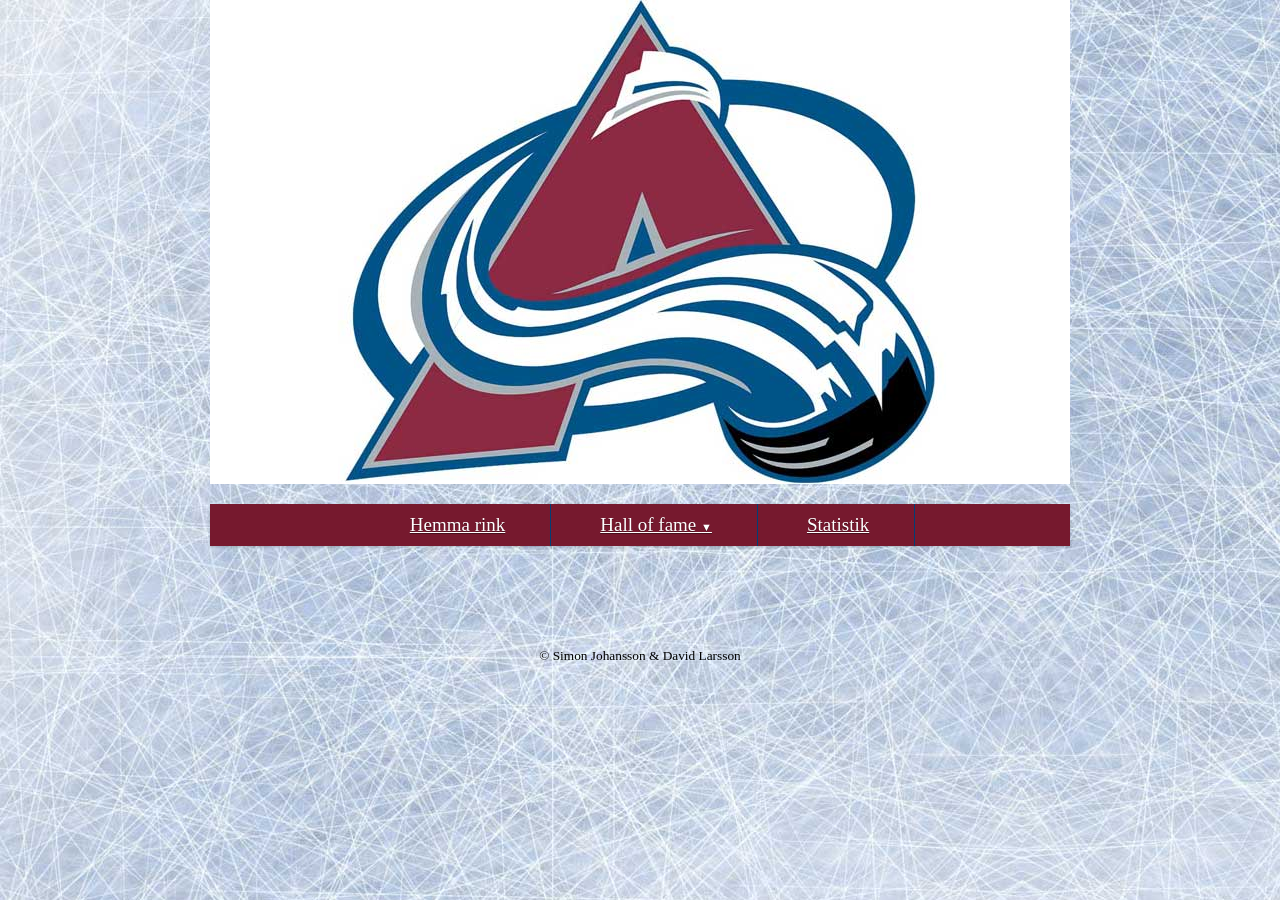
<file: index.html>
<!DOCTYPE html>
<html lang="sv">
	<head>
		<meta charset="utf-8">
		<title>Colorado Startsida</title>
		<link href="stylesheet.css" title="Finished" rel="stylesheet" />
		<link rel="stylesheet" href="nivo-slider.css" media="screen" />
			<script src="http://ajax.googleapis.com/ajax/libs/jquery/1.10.1/jquery.min.js" type="text/javascript"></script>
		<script src="jquery.nivo.slider.pack.js" type="text/javascript"></script>
	</head>
	<body class="design1">
		<header>
			<div class="sphwrap">
			<div class="blockslider theme-default">
			<div id="slider" class="nivoSlider">
			<a href="index.html"><img class="spimg" alt="Startsidan" src="img/colorado_logo.jpg"/></a>
			<a href="index.html"><img class="spimg" alt="Startsidan" src="img/yeti.jpg"/></a>
			<a href="index.html"><img class="spimg" alt="Startsidan" src="img/Coloradobild2.jpg"/></a>
			</div>
			</div>
			</div>
		</header>
		
		<div class="menu-wrap">	
		<nav class="menu">
			<ul class="clearfix">
				<li><a href="H-rink.html">Hemma rink</a></li>
				<li>
					<a href="HOF.html">Hall of fame <span class="arrow">&#9660;</span></a>
					<ul class="sub-menu">
						<li><a href="spelare1.html">Jari Kurri</a></li>
						<li><a href="spelare2.html">Ray Bourque</a></li>
						<li><a href="spelare3.html">Joe Sakic</a></li>
						<li><a href="spelare4.html">Patrick Roy</a></li>
						<li><a href="spelare5.html">Peter Forsberg</a></li>
					</ul>
				</li>
				<li><a href="Stat.html">Statistik</a></li>
			</ul>
		</nav>
		</div>	
	
		<div role="main">
	
		</div>
		<footer>
			<small>&copy; Simon Johansson & David Larsson</small>
		</footer>
		
		  <script type="text/javascript">
$(window).load(function() {
$('#slider').nivoSlider({
    effect: 'random',                 // Specify sets like: 'fold,fade,sliceDown'
    slices: 15,                     // For slice animations
    boxCols: 8,                     // For box animations
    boxRows: 4,                     // For box animations
    animSpeed: 500,                 // Slide transition speed
    pauseTime: 3000,                 // How long each slide will show
    startSlide: 0,                     // Set starting Slide (0 index)
    directionNav: false,             // Next & Prev navigation
    controlNav: false,                 // 1,2,3... navigation
    controlNavThumbs: false,         // Use thumbnails for Control Nav
    pauseOnHover: false,             // Stop animation while hovering
    manualAdvance: false,             // Force manual transitions
    prevText: 'Föregående',                 // Prev directionNav text
    nextText: 'Nästa',                 // Next directionNav text
    randomStart: false,             // Start on a random slide
    beforeChange: function(){},     // Triggers before a slide transition
    afterChange: function(){},         // Triggers after a slide transition
    slideshowEnd: function(){},     // Triggers after all slides have been shown
    lastSlide: function(){},         // Triggers when last slide is shown
    afterLoad: function(){}         // Triggers when slider has loaded
});
});

</script>
	</body>
</html>
</file>
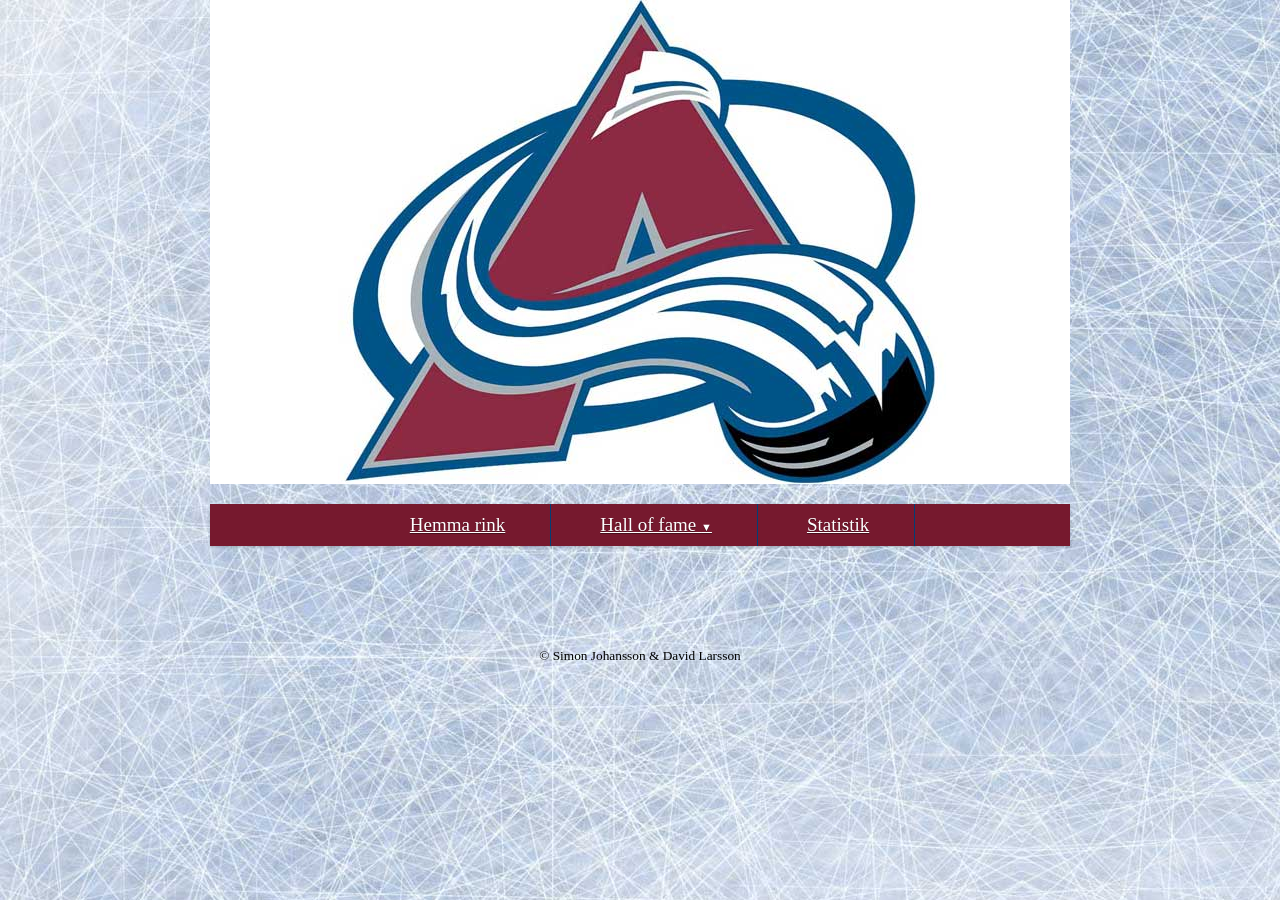
<file: uppgift-15/index.html>
<!DOCTYPE html>
<html lang="sv">
	<head>
		<meta charset="utf-8">
		<title>Colorado Startsida</title>
		<link href="stylesheet.css" title="Finished" rel="stylesheet" />
		<link rel="stylesheet" href="nivo-slider.css" media="screen" />
			<script src="http://ajax.googleapis.com/ajax/libs/jquery/1.10.1/jquery.min.js" type="text/javascript"></script>
		<script src="jquery.nivo.slider.pack.js" type="text/javascript"></script>
	</head>
	<body class="design1">
		<header>
			<div class="sphwrap">
			<div class="blockslider theme-default">
			<div id="slider" class="nivoSlider">
			<a href="../index.html"><img class="spimg" alt="Startsidan" src="img/colorado_logo.jpg"/></a>
			<a href="../index.html"><img class="spimg" alt="Startsidan" src="img/yeti.jpg"/></a>
			<a href="../index.html"><img class="spimg" alt="Startsidan" src="img/Coloradobild2.jpg"/></a>
			</div>
			</div>
			</div>
		</header>
		
		<div class="menu-wrap">	
		<nav class="menu">
			<ul class="clearfix">
				<li><a href="H-rink.html">Hemma rink</a></li>
				<li>
					<a href="HOF.html">Hall of fame <span class="arrow">&#9660;</span></a>
					<ul class="sub-menu">
						<li><a href="spelare1.html">Jari Kurri</a></li>
						<li><a href="spelare2.html">Ray Bourque</a></li>
						<li><a href="spelare3.html">Joe Sakic</a></li>
						<li><a href="spelare4.html">Patrick Roy</a></li>
						<li><a href="spelare5.html">Peter Forsberg</a></li>
					</ul>
				</li>
				<li><a href="Stat.html">Statistik</a></li>
			</ul>
		</nav>
		</div>	
	
		<div role="main">
	
		</div>
		<footer>
			<small>&copy; Simon Johansson & David Larsson</small>
		</footer>
		
		  <script type="text/javascript">
$(window).load(function() {
$('#slider').nivoSlider({
    effect: 'random',                 // Specify sets like: 'fold,fade,sliceDown'
    slices: 15,                     // For slice animations
    boxCols: 8,                     // For box animations
    boxRows: 4,                     // For box animations
    animSpeed: 500,                 // Slide transition speed
    pauseTime: 3000,                 // How long each slide will show
    startSlide: 0,                     // Set starting Slide (0 index)
    directionNav: false,             // Next & Prev navigation
    controlNav: false,                 // 1,2,3... navigation
    controlNavThumbs: false,         // Use thumbnails for Control Nav
    pauseOnHover: false,             // Stop animation while hovering
    manualAdvance: false,             // Force manual transitions
    prevText: 'Föregående',                 // Prev directionNav text
    nextText: 'Nästa',                 // Next directionNav text
    randomStart: false,             // Start on a random slide
    beforeChange: function(){},     // Triggers before a slide transition
    afterChange: function(){},         // Triggers after a slide transition
    slideshowEnd: function(){},     // Triggers after all slides have been shown
    lastSlide: function(){},         // Triggers when last slide is shown
    afterLoad: function(){}         // Triggers when slider has loaded
});
});

</script>
	</body>
</html>
</file>
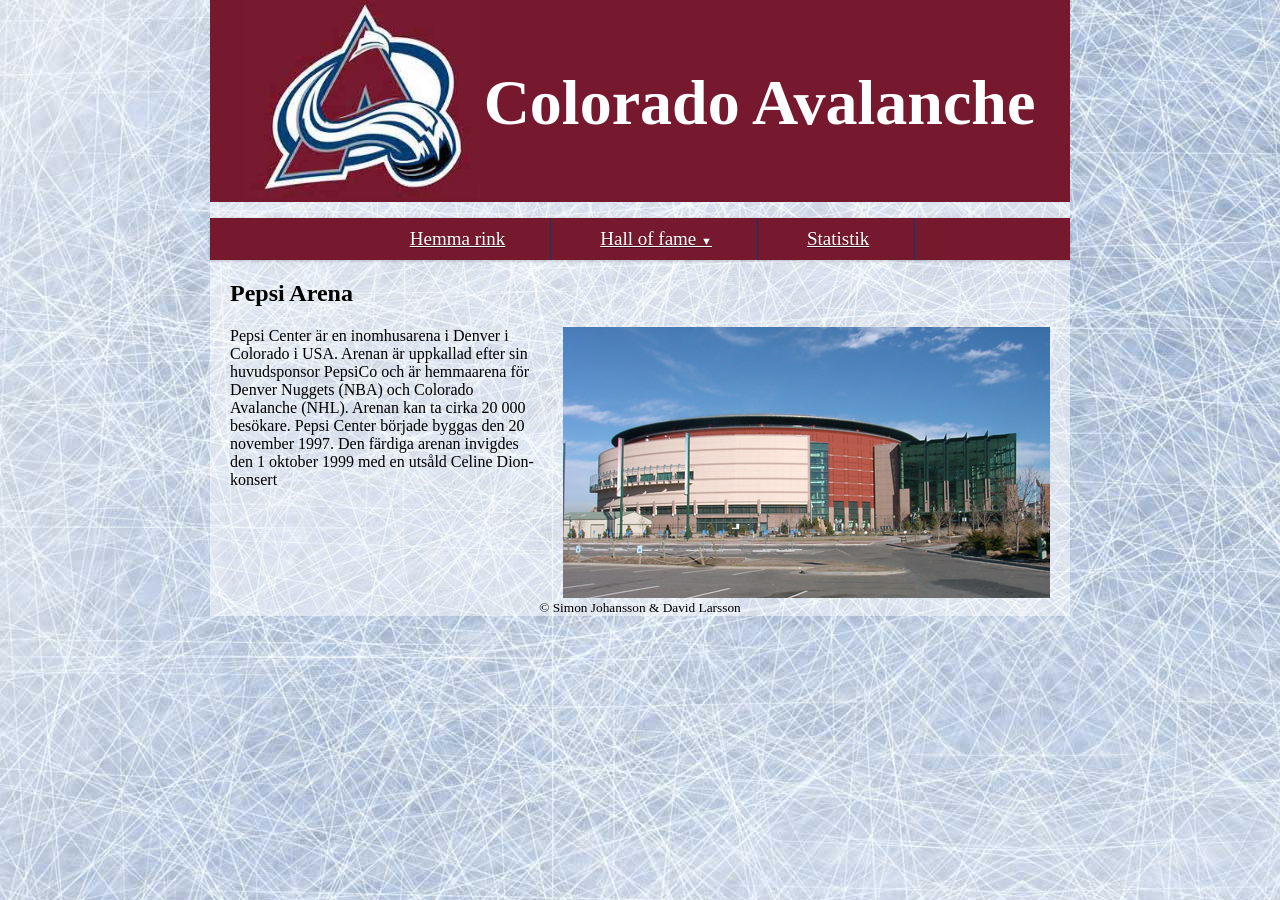
<file: H-rink.html>
<!DOCTYPE html>
<html lang="sv">
	<head>
		<meta charset="utf-8">
		<title>Pepsi Arena</title>
		<link href="stylesheet.css" rel="stylesheet"/>
	</head>
	<body class="design2">
	<div class="brap">
		<header>
			<div class="hwrap">
			<a href="index.html"><img class="logo" alt="Startsidan" src="img/CA-logo.jpg"/></a>
			<h1>Colorado Avalanche</h1>
			</div>
		</header>
		
		<div class="menu-wrap">	
		<nav class="menu">
			<ul class="clearfix">
				<li><a href="H-rink.html">Hemma rink</a></li>
				<li>
					<a href="HOF.html">Hall of fame <span class="arrow">&#9660;</span></a>
					<ul class="sub-menu">
						<li><a href="spelare1.html">Jari Kurri</a></li>
						<li><a href="spelare2.html">Ray Bourque</a></li>
						<li><a href="spelare3.html">Joe Sakic</a></li>
						<li><a href="spelare4.html">Patrick Roy</a></li>
						<li><a href="spelare5.html">Peter Forsberg</a></li>
					</ul>
				</li>
				<li><a href="Stat.html">Statistik</a></li>
			</ul>
		</nav>
		</div>	
	
		<div role="article">
			<h2>Pepsi Arena</h2>
			<p>
			<img class="right" src="img/PC.jpg" alt="Bild på Pepsi Center">
			Pepsi Center är en inomhusarena i Denver i Colorado i USA. Arenan är uppkallad efter sin huvudsponsor PepsiCo och är hemmaarena för Denver Nuggets (NBA) och Colorado Avalanche (NHL). Arenan kan ta cirka 20 000 besökare. Pepsi Center började byggas den 20 november 1997. Den färdiga arenan invigdes den 1 oktober 1999 med en utsåld Celine Dion-konsert
			</p>
		</div>
		<footer>
			<small>&copy; Simon Johansson & David Larsson</small>
		</footer>
		</div>
	</body>
</html>
</file>
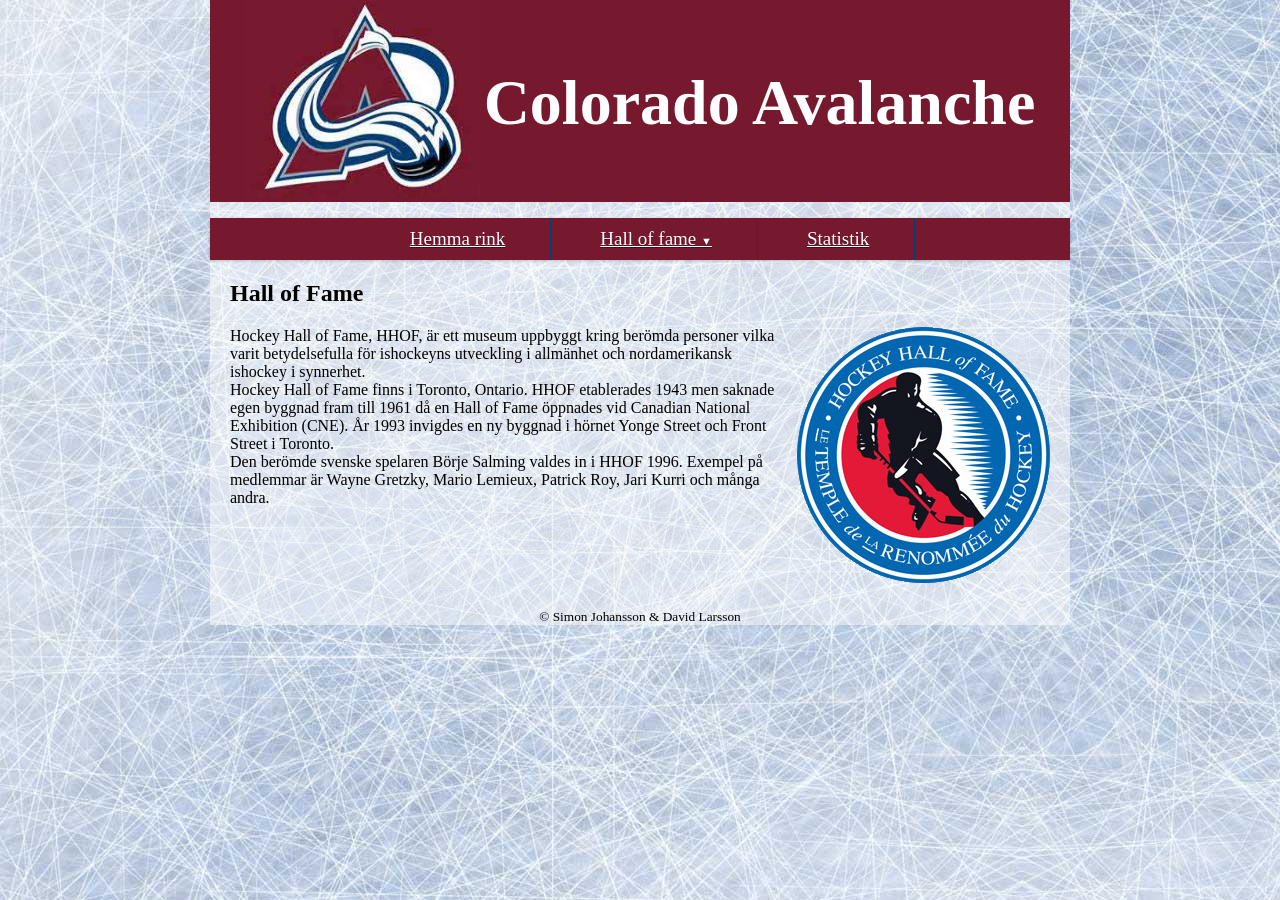
<file: HOF.html>
<!DOCTYPE html>
<html lang="sv">
	<head>
		<meta charset="utf-8">
		<title>Hall of Fame</title>
		<link href="stylesheet.css" rel="stylesheet"/>
	</head>
	<body class="design2">
	<div class="brap">
		<header>
			<div class="hwrap">
				<a href="index.html"><img class="logo" alt="Startsidan" src="img/CA-logo.jpg"/></a>
				<h1>Colorado Avalanche</h1>
			</div>
		</header>
	<div class="menu-wrap">	
		<nav class="menu">
			<ul class="clearfix">
				<li><a href="H-rink.html">Hemma rink</a></li>
				<li>
					<a href="HOF.html">Hall of fame <span class="arrow">&#9660;</span></a>
					<ul class="sub-menu">
						<li><a href="spelare1.html">Jari Kurri</a></li>
						<li><a href="spelare2.html">Ray Bourque</a></li>
						<li><a href="spelare3.html">Joe Sakic</a></li>
						<li><a href="spelare4.html">Patrick Roy</a></li>
						<li><a href="spelare5.html">Peter Forsberg</a></li>
					</ul>
				</li>
				<li><a href="Stat.html">Statistik</a></li>
			</ul>
		</nav>
	</div>	
		<div role="article">
			<h2>Hall of Fame</h2>
			<p>
				<img class="right" src="img/hof.png" alt="Bild på Hall of Fame logo">
				Hockey Hall of Fame, HHOF, är ett museum uppbyggt kring berömda personer vilka varit betydelsefulla för ishockeyns utveckling i allmänhet och nordamerikansk ishockey i synnerhet.<br>
				Hockey Hall of Fame finns i Toronto, Ontario. HHOF etablerades 1943 men saknade egen byggnad fram till 1961 då en Hall of Fame öppnades vid Canadian National Exhibition (CNE). År 1993 invigdes en ny byggnad i hörnet Yonge Street och Front Street i Toronto.<br>
				Den berömde svenske spelaren Börje Salming valdes in i HHOF 1996. Exempel på medlemmar är Wayne Gretzky, Mario Lemieux, Patrick Roy, Jari Kurri och många andra.
			</p>
			
		</div>
		<footer>
			<small>&copy; Simon Johansson & David Larsson</small>
		</footer>
		</div>
	</body>
</html>
</file>
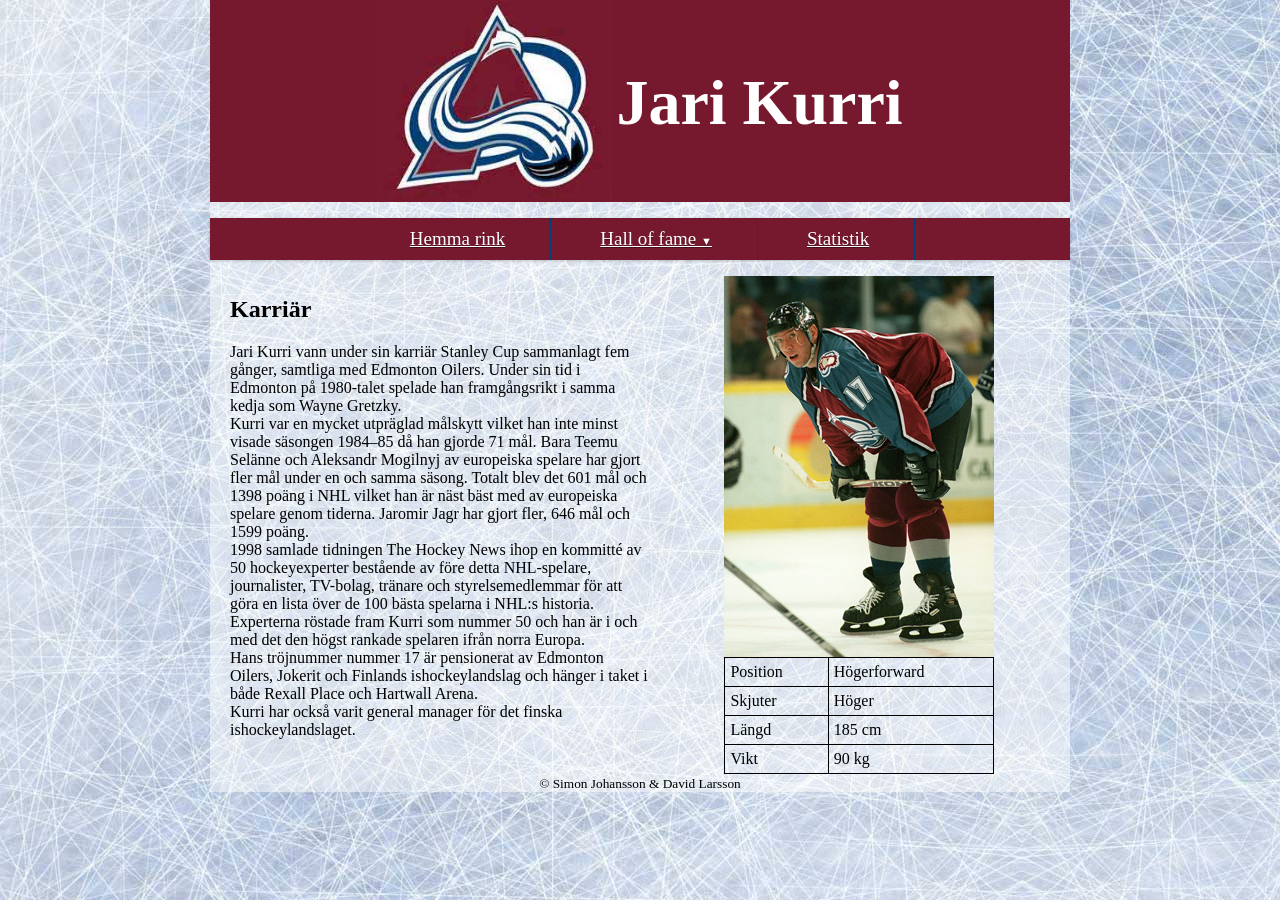
<file: spelare1.html>
<!DOCTYPE html>
<html lang="sv">
	<head>
		<meta charset="utf-8">
		<title>Jari Kurri</title>
		<link href="stylesheet.css" rel="stylesheet" />
	</head>
	<body class="design3">
		<div class="brap">
		<header>
			<div class="hwrap">
			<a href="index.html"><img class="logo" alt="Startsidan" src="img/CA-logo.jpg"/></a>
			<h1>Jari Kurri</h1>
			</div>
		</header>
		
		<div class="menu-wrap">	
		<nav class="menu">
			<ul class="clearfix">
				<li><a href="H-rink.html">Hemma rink</a></li>
				<li>
					<a href="HOF.html">Hall of fame <span class="arrow">&#9660;</span></a>
					<ul class="sub-menu">
						<li><a href="spelare1.html">Jari Kurri</a></li>
						<li><a href="spelare2.html">Ray Bourque</a></li>
						<li><a href="spelare3.html">Joe Sakic</a></li>
						<li><a href="spelare4.html">Patrick Roy</a></li>
						<li><a href="spelare5.html">Peter Forsberg</a></li>
					</ul>
				</li>
				<li><a href="Stat.html">Statistik</a></li>
			</ul>
		</nav>
		</div>	
		
		<div role="article" >
			<div class="col-2-3">
				<h2>Karriär</h2>
				<p>
					Jari Kurri vann under sin karriär Stanley Cup sammanlagt fem gånger, samtliga med Edmonton Oilers. Under sin tid i Edmonton på 1980-talet spelade han framgångsrikt i samma kedja som Wayne Gretzky.
					<br>
					Kurri var en mycket utpräglad målskytt vilket han inte minst visade säsongen 1984–85 då han gjorde 71 mål. Bara Teemu Selänne och Aleksandr Mogilnyj av europeiska spelare har gjort fler mål under en och samma säsong. Totalt blev det 601 mål och 1398 poäng i NHL vilket han är näst bäst med av europeiska spelare genom tiderna. Jaromir Jagr har gjort fler, 646 mål och 1599 poäng.
					<br>
					1998 samlade tidningen The Hockey News ihop en kommitté av 50 hockeyexperter bestående av före detta NHL-spelare, journalister, TV-bolag, tränare och styrelsemedlemmar för att göra en lista över de 100 bästa spelarna i NHL:s historia. Experterna röstade fram Kurri som nummer 50 och han är i och med det den högst rankade spelaren ifrån norra Europa.
					<br>
					Hans tröjnummer nummer 17 är pensionerat av Edmonton Oilers, Jokerit och Finlands ishockeylandslag och hänger i taket i både Rexall Place och Hartwall Arena.
					<br>
					Kurri har också varit general manager för det finska ishockeylandslaget.
				</p>
			</div>
			<div class="col-1-3">
				
					<img class="right" src="img/spelare1.jpg" alt="Jari Kurri">
					<table class="data">
						<tr>
							<td>Position</td>
							<td>Högerforward</td>
						</tr>
						<tr>
							<td>Skjuter</td>
							<td>Höger</td>
						</tr>
						<tr>
							<td>Längd</td>
							<td>185 cm</td>
						</tr>
						<tr>
							<td>Vikt</td>
							<td>90 kg</td>
						</tr>
					</table>
				
			</div>
		</div>
		<footer>
			<small>&copy; Simon Johansson & David Larsson</small>
		</footer>
		</div>
	</body>
</html>
</file>
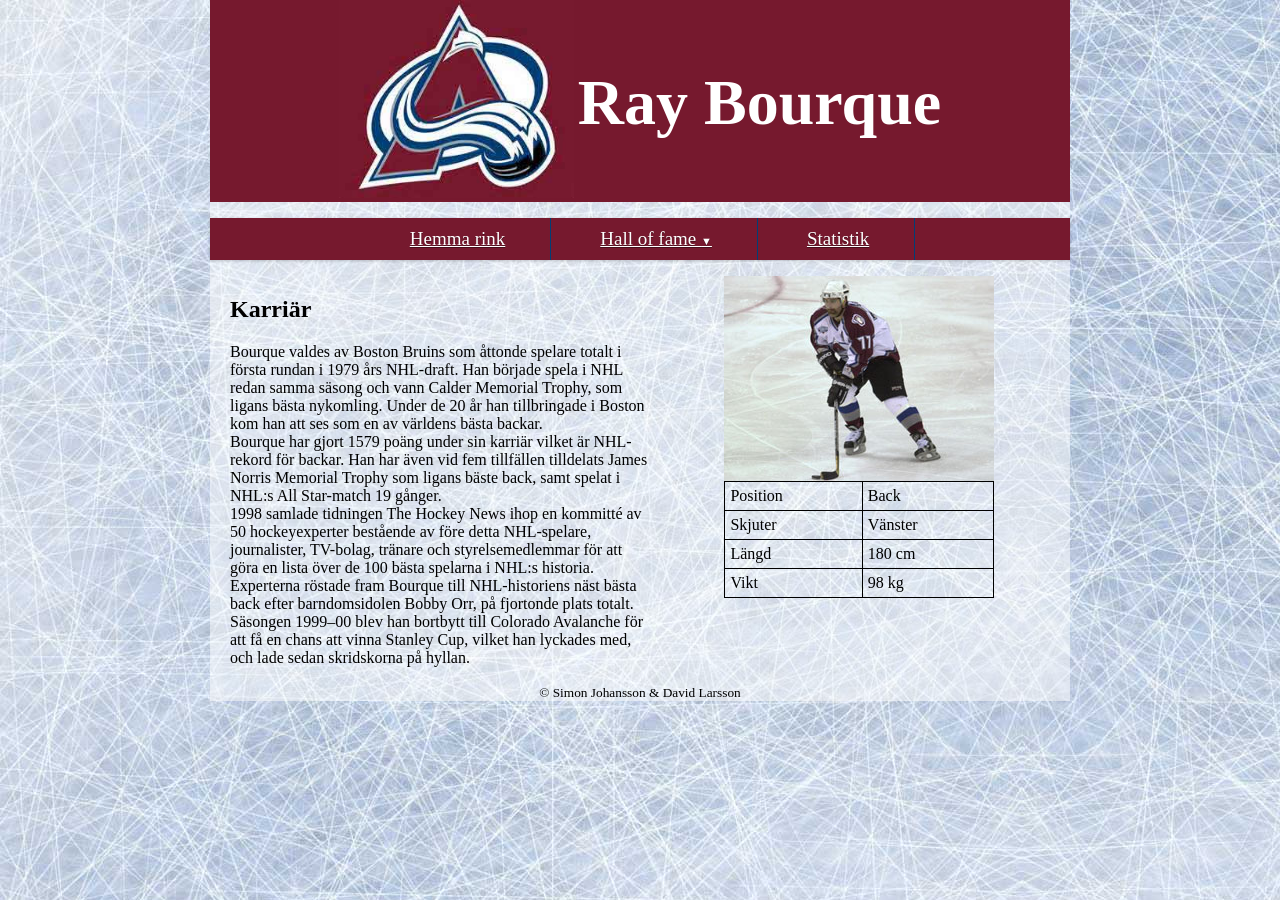
<file: spelare2.html>
<!DOCTYPE html>
<html lang="sv">
	<head>
		<meta charset="utf-8">
		<title>Ray Bourque</title>
		<link href="stylesheet.css" rel="stylesheet" />
	</head>
	<body class="design3">
	<div class="brap">
		<header>
			<div class="hwrap">
			<a href="index.html"><img class="logo" alt="Startsidan" src="img/CA-logo.jpg"/></a>
			<h1>Ray Bourque</h1>
			</div>
		</header>
		
		<div class="menu-wrap">	
		<nav class="menu">
			<ul class="clearfix">
				<li><a href="H-rink.html">Hemma rink</a></li>
				<li>
					<a href="HOF.html">Hall of fame <span class="arrow">&#9660;</span></a>
					<ul class="sub-menu">
						<li><a href="spelare1.html">Jari Kurri</a></li>
						<li><a href="spelare2.html">Ray Bourque</a></li>
						<li><a href="spelare3.html">Joe Sakic</a></li>
						<li><a href="spelare4.html">Patrick Roy</a></li>
						<li><a href="spelare5.html">Peter Forsberg</a></li>
					</ul>
				</li>
				<li><a href="Stat.html">Statistik</a></li>
			</ul>
		</nav>
		</div>	
	
		<div role="article" >
			<div class="col-2-3">
				<h2>Karriär</h2>
				<p>
					Bourque valdes av Boston Bruins som åttonde spelare totalt i första rundan i 1979 års NHL-draft. Han började spela i NHL redan samma säsong och vann Calder Memorial Trophy, som ligans bästa nykomling. Under de 20 år han tillbringade i Boston kom han att ses som en av världens bästa backar.
					<br>
					Bourque har gjort 1579 poäng under sin karriär vilket är NHL-rekord för backar. Han har även vid fem tillfällen tilldelats James Norris Memorial Trophy som ligans bäste back, samt spelat i NHL:s All Star-match 19 gånger.
					<br>
					1998 samlade tidningen The Hockey News ihop en kommitté av 50 hockeyexperter bestående av före detta NHL-spelare, journalister, TV-bolag, tränare och styrelsemedlemmar för att göra en lista över de 100 bästa spelarna i NHL:s historia. Experterna röstade fram Bourque till NHL-historiens näst bästa back efter barndomsidolen Bobby Orr, på fjortonde plats totalt.
					<br>
					Säsongen 1999–00 blev han bortbytt till Colorado Avalanche för att få en chans att vinna Stanley Cup, vilket han lyckades med, och lade sedan skridskorna på hyllan.
				</p>
			</div>
			<div class="col-1-3">
				
					<img class="right" src="img/spelare2.jpg" alt="Ray Bourque">
					<table class="data">
						<tr>
							<td>Position</td>
							<td>Back</td>
						</tr>
						<tr>
							<td>Skjuter</td>
							<td>Vänster</td>
						</tr>
						<tr>
							<td>Längd</td>
							<td>180 cm</td>
						</tr>
						<tr>
							<td>Vikt</td>
							<td>98 kg</td>
						</tr>
					</table>
				
			</div>
		</div>
		<footer>
			<small>&copy; Simon Johansson & David Larsson</small>
		</footer>
		</div>
	</body>
</html>
</file>
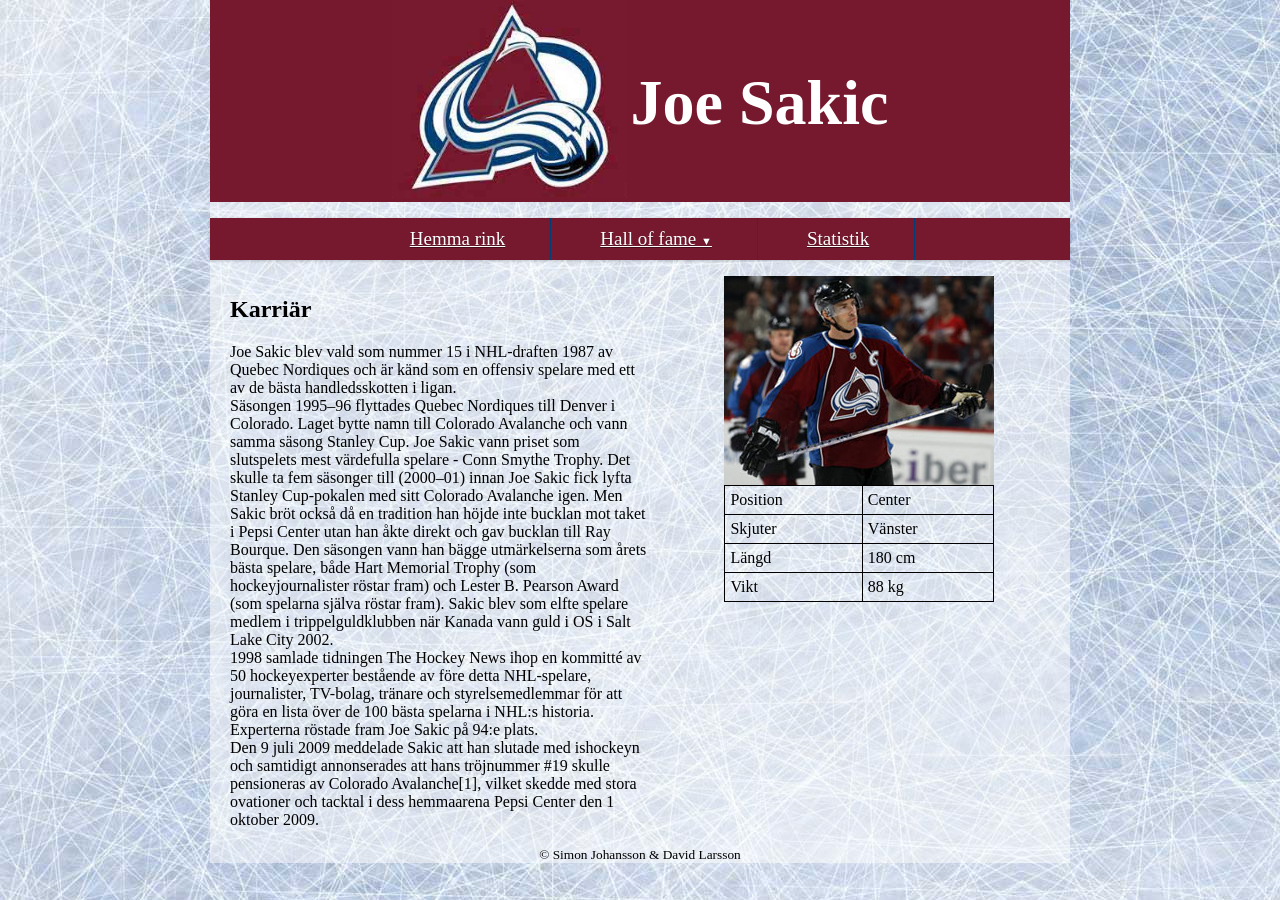
<file: spelare3.html>
<!DOCTYPE html>
<html lang="sv">
	<head>
		<meta charset="utf-8">
		<title>Joe Sakic</title>
		<link href="stylesheet.css" rel="stylesheet" />
	</head>
	<body class="design3">
	<div class="brap">
		<header>
			<div class="hwrap">
			<a href="index.html"><img class="logo" alt="Startsidan" src="img/CA-logo.jpg"/></a>
			<h1>Joe Sakic</h1>
			</div>
		</header>
		
		<div class="menu-wrap">	
		<nav class="menu">
			<ul class="clearfix">
				<li><a href="H-rink.html">Hemma rink</a></li>
				<li>
					<a href="HOF.html">Hall of fame <span class="arrow">&#9660;</span></a>
					<ul class="sub-menu">
						<li><a href="spelare1.html">Jari Kurri</a></li>
						<li><a href="spelare2.html">Ray Bourque</a></li>
						<li><a href="spelare3.html">Joe Sakic</a></li>
						<li><a href="spelare4.html">Patrick Roy</a></li>
						<li><a href="spelare5.html">Peter Forsberg</a></li>
					</ul>
				</li>
				<li><a href="Stat.html">Statistik</a></li>
			</ul>
		</nav>
		</div>	
	
		<div role="article" >
			<div class="col-2-3">
				<h2>Karriär</h2>
				<p>
					Joe Sakic blev vald som nummer 15 i NHL-draften 1987 av Quebec Nordiques och är känd som en offensiv spelare med ett av de bästa handledsskotten i ligan.
					<br>
					Säsongen 1995–96 flyttades Quebec Nordiques till Denver i Colorado. Laget bytte namn till Colorado Avalanche och vann samma säsong Stanley Cup. Joe Sakic vann priset som slutspelets mest värdefulla spelare - Conn Smythe Trophy. Det skulle ta fem säsonger till (2000–01) innan Joe Sakic fick lyfta Stanley Cup-pokalen med sitt Colorado Avalanche igen. Men Sakic bröt också då en tradition han höjde inte bucklan mot taket i Pepsi Center utan han åkte direkt och gav bucklan till Ray Bourque. Den säsongen vann han bägge utmärkelserna som årets bästa spelare, både Hart Memorial Trophy (som hockeyjournalister röstar fram) och Lester B. Pearson Award (som spelarna själva röstar fram). Sakic blev som elfte spelare medlem i trippelguldklubben när Kanada vann guld i OS i Salt Lake City 2002.
					<br>
					1998 samlade tidningen The Hockey News ihop en kommitté av 50 hockeyexperter bestående av före detta NHL-spelare, journalister, TV-bolag, tränare och styrelsemedlemmar för att göra en lista över de 100 bästa spelarna i NHL:s historia. Experterna röstade fram Joe Sakic på 94:e plats.
					<br>
					Den 9 juli 2009 meddelade Sakic att han slutade med ishockeyn och samtidigt annonserades att hans tröjnummer #19 skulle pensioneras av Colorado Avalanche[1], vilket skedde med stora ovationer och tacktal i dess hemmaarena Pepsi Center den 1 oktober 2009.
				</p>
			</div>
			<div class="col-1-3">
				
					<img class="right" src="img/spelare3.jpg" alt="Joe Sakic">
					<table class="data">
						<tr>
							<td>Position</td>
							<td>Center</td>
						</tr>
						<tr>
							<td>Skjuter</td>
							<td>Vänster</td>
						</tr>
						<tr>
							<td>Längd</td>
							<td>180 cm</td>
						</tr>
						<tr>
							<td>Vikt</td>
							<td>88 kg</td>
						</tr>
					</table>
				
			</div>
		</div>
		<footer>
			<small>&copy; Simon Johansson & David Larsson</small>
		</footer>
		</div>
	</body>
</html>
</file>
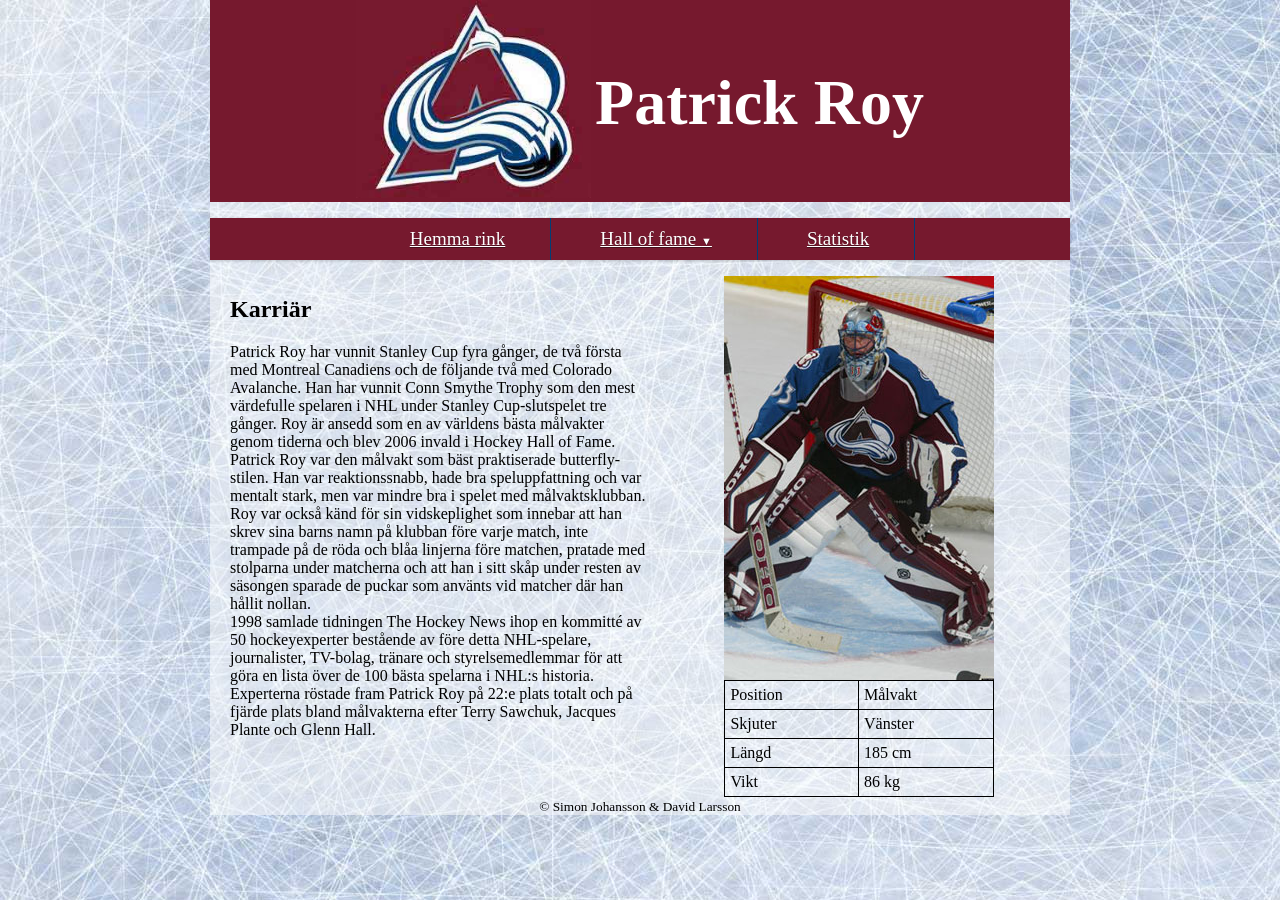
<file: spelare4.html>
<!DOCTYPE html>
<html lang="sv">
	<head>
		<meta charset="utf-8">
		<title>Patrick Roy</title>
		<link href="stylesheet.css" rel="stylesheet" />
	</head>
	<body class="design3">
	<div class="brap">
		<header>
			<div class="hwrap">
			<a href="index.html"><img class="logo" alt="Startsidan" src="img/CA-logo.jpg"/></a>
			<h1>Patrick Roy</h1>
			</div>
		</header>
		
		<div class="menu-wrap">	
		<nav class="menu">
			<ul class="clearfix">
				<li><a href="H-rink.html">Hemma rink</a></li>
				<li>
					<a href="HOF.html">Hall of fame <span class="arrow">&#9660;</span></a>
					<ul class="sub-menu">
						<li><a href="spelare1.html">Jari Kurri</a></li>
						<li><a href="spelare2.html">Ray Bourque</a></li>
						<li><a href="spelare3.html">Joe Sakic</a></li>
						<li><a href="spelare4.html">Patrick Roy</a></li>
						<li><a href="spelare5.html">Peter Forsberg</a></li>
					</ul>
				</li>
				<li><a href="Stat.html">Statistik</a></li>
			</ul>
		</nav>
		</div>	
	
		<div role="article" >
			<div class="col-2-3">
				<h2>Karriär</h2>
				<p>
					Patrick Roy har vunnit Stanley Cup fyra gånger, de två första med Montreal Canadiens och de följande två med Colorado Avalanche. Han har vunnit Conn Smythe Trophy som den mest värdefulle spelaren i NHL under Stanley Cup-slutspelet tre gånger. Roy är ansedd som en av världens bästa målvakter genom tiderna och blev 2006 invald i Hockey Hall of Fame.
					<br>
					Patrick Roy var den målvakt som bäst praktiserade butterfly-stilen. Han var reaktionssnabb, hade bra speluppfattning och var mentalt stark, men var mindre bra i spelet med målvaktsklubban.
					<br>
					Roy var också känd för sin vidskeplighet som innebar att han skrev sina barns namn på klubban före varje match, inte trampade på de röda och blåa linjerna före matchen, pratade med stolparna under matcherna och att han i sitt skåp under resten av säsongen sparade de puckar som använts vid matcher där han hållit nollan.
					<br>
					1998 samlade tidningen The Hockey News ihop en kommitté av 50 hockeyexperter bestående av före detta NHL-spelare, journalister, TV-bolag, tränare och styrelsemedlemmar för att göra en lista över de 100 bästa spelarna i NHL:s historia. Experterna röstade fram Patrick Roy på 22:e plats totalt och på fjärde plats bland målvakterna efter Terry Sawchuk, Jacques Plante och Glenn Hall.
				</p>
			</div>
			<div class="col-1-3">
				
					<img class="right" src="img/spelare4.jpg" alt="Patrick Roy">
					<table class="data">
						<tr>
							<td>Position</td>
							<td>Målvakt</td>
						</tr>
						<tr>
							<td>Skjuter</td>
							<td>Vänster</td>
						</tr>
						<tr>
							<td>Längd</td>
							<td>185 cm</td>
						</tr>
						<tr>
							<td>Vikt</td>
							<td>86 kg</td>
						</tr>
					</table>
				
			</div>
		</div>
		<footer>
			<small>&copy; Simon Johansson & David Larsson</small>
		</footer>
		</div>
	</body>
</html>
</file>
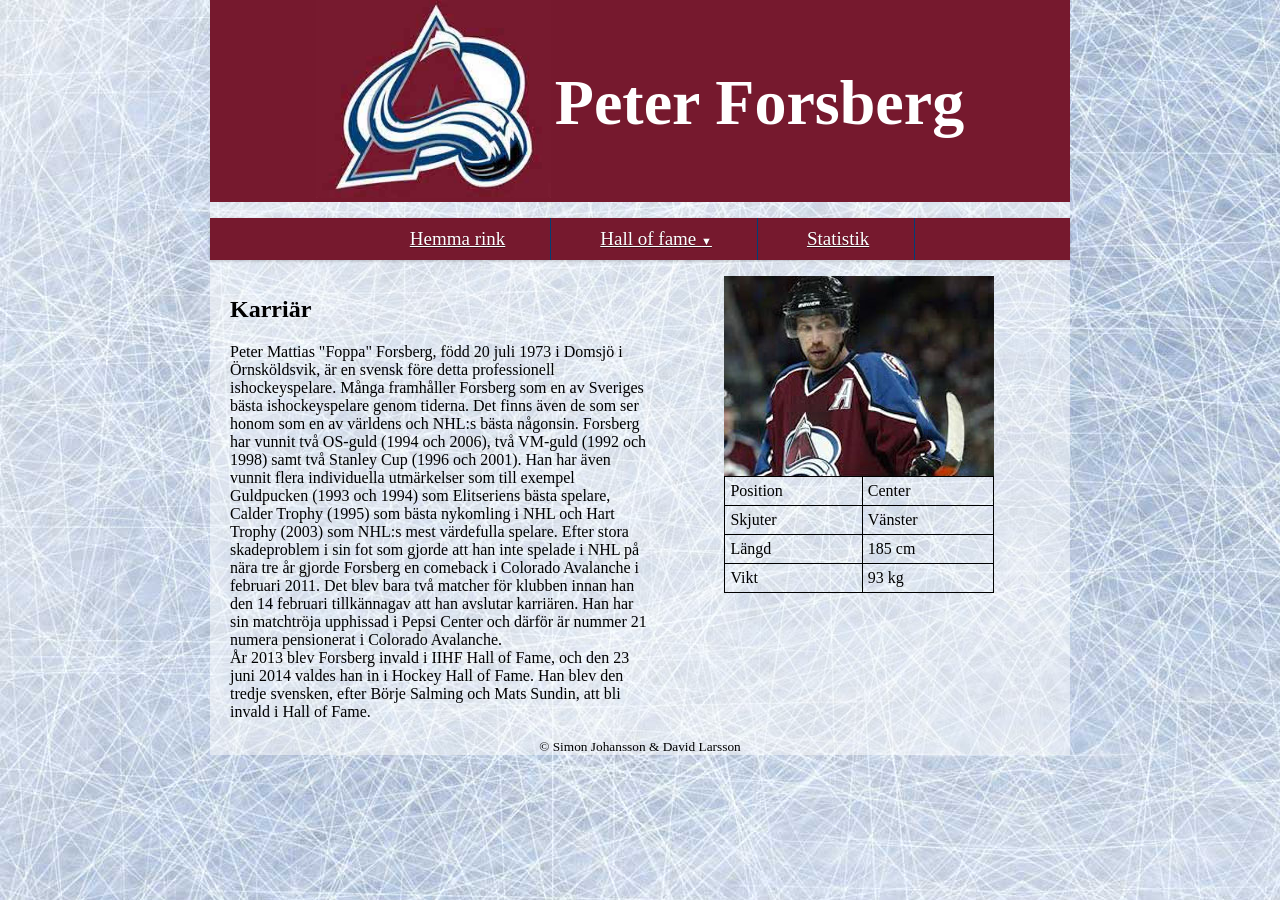
<file: spelare5.html>
<!DOCTYPE html>
<html lang="sv">
	<head>
		<meta charset="utf-8">
		<title>Peter Forsberg</title>
		<link href="stylesheet.css" rel="stylesheet" />
	</head>
	<body class="design3">
	<div class="brap">
		<header>
			<div class="hwrap">
			<a href="index.html"><img class="logo" alt="Startsidan" src="img/CA-logo.jpg"/></a>
			<h1>Peter Forsberg</h1>
			</div>
		</header>
		
		<div class="menu-wrap">	
		<nav class="menu">
			<ul class="clearfix">
				<li><a href="H-rink.html">Hemma rink</a></li>
				<li>
					<a href="HOF.html">Hall of fame <span class="arrow">&#9660;</span></a>
					<ul class="sub-menu">
						<li><a href="spelare1.html">Jari Kurri</a></li>
						<li><a href="spelare2.html">Ray Bourque</a></li>
						<li><a href="spelare3.html">Joe Sakic</a></li>
						<li><a href="spelare4.html">Patrick Roy</a></li>
						<li><a href="spelare5.html">Peter Forsberg</a></li>
					</ul>
				</li>
				<li><a href="Stat.html">Statistik</a></li>
			</ul>
		</nav>
		</div>	
	
		<div role="article" >
			<div class="col-2-3">
				<h2>Karriär</h2>
				<p>
					Peter Mattias "Foppa" Forsberg, född 20 juli 1973 i Domsjö i Örnsköldsvik, är en svensk före detta professionell ishockeyspelare. Många framhåller Forsberg som en av Sveriges bästa ishockeyspelare genom tiderna. Det finns även de som ser honom som en av världens och NHL:s bästa någonsin. Forsberg har vunnit två OS-guld (1994 och 2006), två VM-guld (1992 och 1998) samt två Stanley Cup (1996 och 2001). Han har även vunnit flera individuella utmärkelser som till exempel Guldpucken (1993 och 1994) som Elitseriens bästa spelare, Calder Trophy (1995) som bästa nykomling i NHL och Hart Trophy (2003) som NHL:s mest värdefulla spelare. Efter stora skadeproblem i sin fot som gjorde att han inte spelade i NHL på nära tre år gjorde Forsberg en comeback i Colorado Avalanche i februari 2011. Det blev bara två matcher för klubben innan han den 14 februari tillkännagav att han avslutar karriären. Han har sin matchtröja upphissad i Pepsi Center och därför är nummer 21 numera pensionerat i Colorado Avalanche.
					<br>
					År 2013 blev Forsberg invald i IIHF Hall of Fame, och den 23 juni 2014 valdes han in i Hockey Hall of Fame. Han blev den tredje svensken, efter Börje Salming och Mats Sundin, att bli invald i Hall of Fame.
				</p>
			</div>
			<div class="col-1-3">
				
					<img class="right" src="img/spelare5.jpg" alt="Peter Forsberg">
					<table class="data">
						<tr>
							<td>Position</td>
							<td>Center</td>
						</tr>
						<tr>
							<td>Skjuter</td>
							<td>Vänster</td>
						</tr>
						<tr>
							<td>Längd</td>
							<td>185 cm</td>
						</tr>
						<tr>
							<td>Vikt</td>
							<td>93 kg</td>
						</tr>
					</table>
				
			</div>
		</div>
		<footer>
			<small>&copy; Simon Johansson & David Larsson</small>
		</footer>
		</div>
	</body>
</html>
</file>
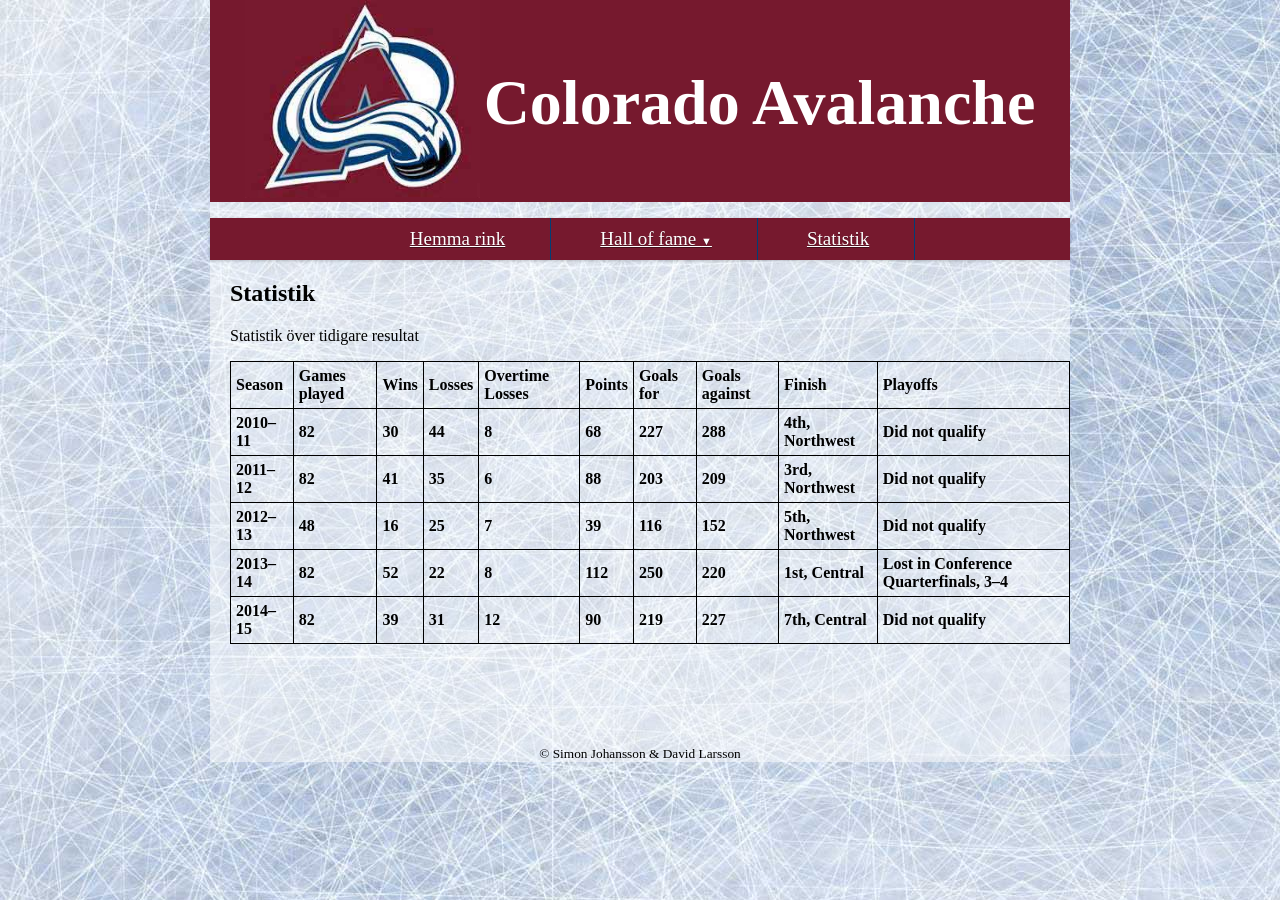
<file: Stat.html>
<!DOCTYPE html>
<html lang="sv">
	<head>
		<meta charset="utf-8">
		<title>Statistik</title>
		<link href="stylesheet.css" rel="stylesheet"/>
	</head>
	<body class="design2">
	<div class="brap">
		<header>
			<div class="hwrap">
			<a href="index.html"><img class="logo" alt="Startsidan" src="img/CA-logo.jpg"/></a>
			<h1>Colorado Avalanche</h1>
			</div>
		</header>
		
		<div class="menu-wrap">	
		<nav class="menu">
			<ul class="clearfix">
				<li><a href="H-rink.html">Hemma rink</a></li>
				<li>
					<a href="HOF.html">Hall of fame <span class="arrow">&#9660;</span></a>
					<ul class="sub-menu">
						<li><a href="spelare1.html">Jari Kurri</a></li>
						<li><a href="spelare2.html">Ray Bourque</a></li>
						<li><a href="spelare3.html">Joe Sakic</a></li>
						<li><a href="spelare4.html">Patrick Roy</a></li>
						<li><a href="spelare5.html">Peter Forsberg</a></li>
					</ul>
				</li>
				<li><a href="Stat.html">Statistik</a></li>
			</ul>
		</nav>
		</div>	
	
		<div role="article">
			<h2>Statistik</h2>
			<p>
				Statistik över tidigare resultat
			</p>
			<table>
				<tr>
					<th>Season</th>
					<th>Games played</th>
					<th>Wins</th>
					<th>Losses</th>
					<th>Overtime Losses</th>
					<th>Points</th>
					<th>Goals for</th>
					<th>Goals against</th>
					<th>Finish</th>
					<th>Playoffs</th>
				</tr>
				<tr>
					<th>2010–11</th>
					<th>82</th>
					<th>30</th>
					<th>44</th>
					<th>8</th>
					<th>68</th>
					<th>227</th>
					<th>288</th>
					<th>4th, Northwest</th>
					<th>Did not qualify</th>
				</tr>
				<tr>
					<th>2011–12</th>
					<th>82</th>
					<th>41</th>
					<th>35</th>
					<th>6</th>
					<th>88</th>
					<th>203</th>
					<th>209</th>
					<th>3rd, Northwest</th>
					<th>Did not qualify</th>
				</tr>
				<tr>
					<th>2012–13</th>
					<th>48</th>
					<th>16</th>
					<th>25</th>
					<th>7</th>
					<th>39</th>
					<th>116</th>
					<th>152</th>
					<th>5th, Northwest</th>
					<th>Did not qualify</th>
				</tr>
				<tr>
					<th>2013–14</th>
					<th>82</th>
					<th>52</th>
					<th>22</th>
					<th>8</th>
					<th>112</th>
					<th>250</th>
					<th>220</th>
					<th>1st, Central</th>
					<th>Lost in Conference Quarterfinals, 3–4</th>
				</tr>
				<tr>
					<th>2014–15</th>
					<th>82</th>
					<th>39</th>
					<th>31</th>
					<th>12</th>
					<th>90</th>
					<th>219</th>
					<th>227</th>
					<th>7th, Central</th>
					<th>Did not qualify</th>
				</tr>
			</table>
		</div>
		<footer>
			<small>&copy; Simon Johansson & David Larsson</small>
		</footer>
		</div>
	</body>
</html>
</file>
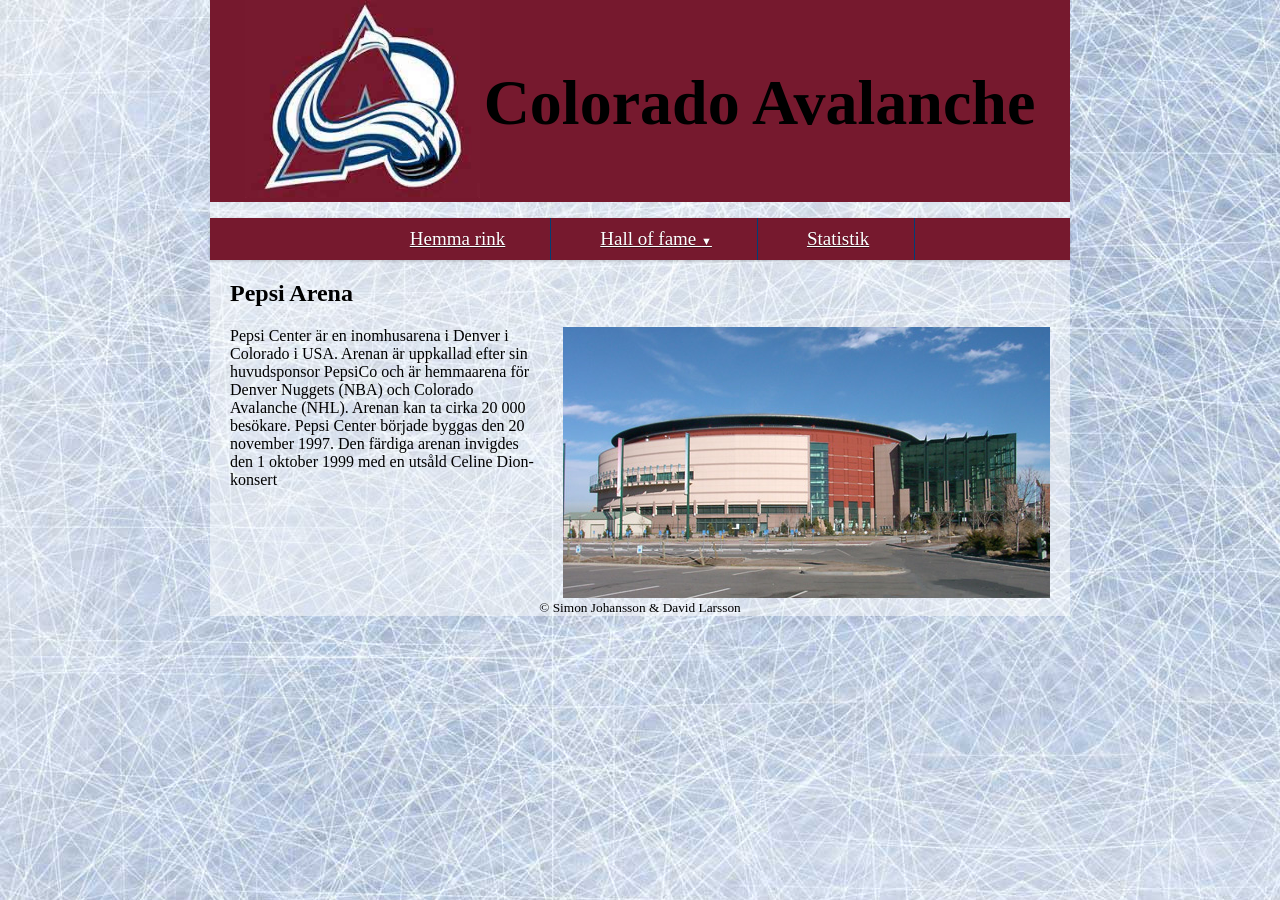
<file: uppgift-15/H-rink.html>
<!DOCTYPE html>
<html lang="sv">
	<head>
		<meta charset="utf-8">
		<title>Pepsi Arena</title>
		<link href="stylesheet.css" rel="stylesheet"/>
	</head>
	<body class="design2">
	<div class="brap">
		<header>
			<div class="hwrap">
			<a href="index.html"><img class="logo" alt="Startsidan" src="img/CA-logo.jpg"/></a>
			<h1>Colorado Avalanche</h1>
			</div>
		</header>
		
		<div class="menu-wrap">	
		<nav class="menu">
			<ul class="clearfix">
				<li><a href="H-rink.html">Hemma rink</a></li>
				<li>
					<a href="HOF.html">Hall of fame <span class="arrow">&#9660;</span></a>
					<ul class="sub-menu">
						<li><a href="spelare1.html">Jari Kurri</a></li>
						<li><a href="spelare2.html">Ray Bourque</a></li>
						<li><a href="spelare3.html">Joe Sakic</a></li>
						<li><a href="spelare4.html">Patrick Roy</a></li>
						<li><a href="spelare5.html">Peter Forsberg</a></li>
					</ul>
				</li>
				<li><a href="Stat.html">Statistik</a></li>
			</ul>
		</nav>
		</div>	
	
		<div role="article">
			<h2>Pepsi Arena</h2>
			<p>
			<img class="right" src="img/PC.jpg" alt="Pepsi Center">
			Pepsi Center är en inomhusarena i Denver i Colorado i USA. Arenan är uppkallad efter sin huvudsponsor PepsiCo och är hemmaarena för Denver Nuggets (NBA) och Colorado Avalanche (NHL). Arenan kan ta cirka 20 000 besökare. Pepsi Center började byggas den 20 november 1997. Den färdiga arenan invigdes den 1 oktober 1999 med en utsåld Celine Dion-konsert
			</p>
		</div>
		<footer>
			<small>&copy; Simon Johansson & David Larsson</small>
		</footer>
		</div>
	</body>
</html>
</file>
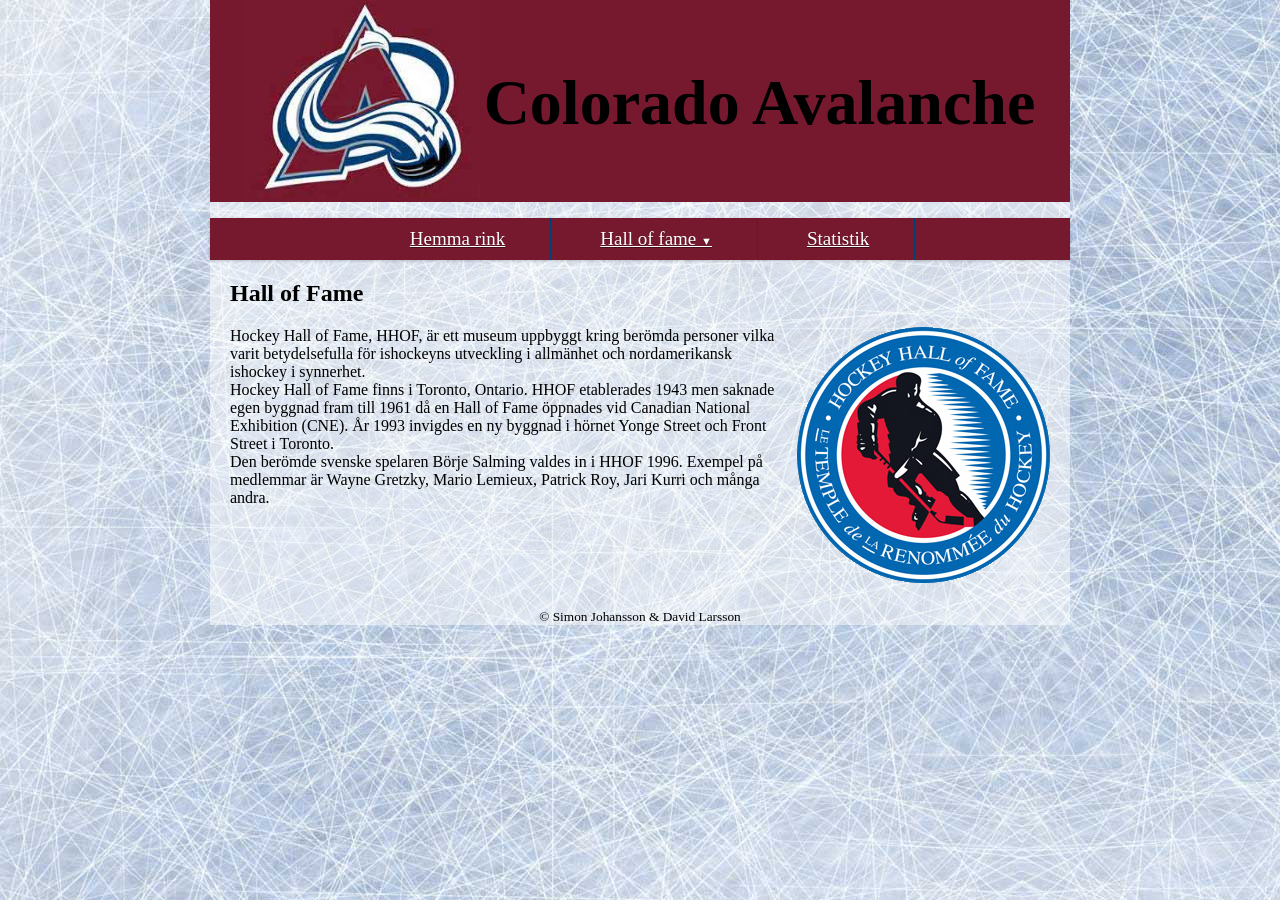
<file: uppgift-15/HOF.html>
<!DOCTYPE html>
<html lang="sv">
	<head>
		<meta charset="utf-8">
		<title>Hall of Fame</title>
		<link href="stylesheet.css" rel="stylesheet"/>
	</head>
	<body class="design2">
	<div class="brap">
		<header>
			<div class="hwrap">
				<a href="index.html"><img class="logo" alt="Startsidan" src="img/CA-logo.jpg"/></a>
				<h1>Colorado Avalanche</h1>
			</div>
		</header>
	<div class="menu-wrap">	
		<nav class="menu">
			<ul class="clearfix">
				<li><a href="H-rink.html">Hemma rink</a></li>
				<li>
					<a href="HOF.html">Hall of fame <span class="arrow">&#9660;</span></a>
					<ul class="sub-menu">
						<li><a href="spelare1.html">Jari Kurri</a></li>
						<li><a href="spelare2.html">Ray Bourque</a></li>
						<li><a href="spelare3.html">Joe Sakic</a></li>
						<li><a href="spelare4.html">Patrick Roy</a></li>
						<li><a href="spelare5.html">Peter Forsberg</a></li>
					</ul>
				</li>
				<li><a href="Stat.html">Statistik</a></li>
			</ul>
		</nav>
	</div>	
		<div role="article">
			<h2>Hall of Fame</h2>
			<p>
				<img class="right" src="img/hof.png" alt="Hall of Fame">
				Hockey Hall of Fame, HHOF, är ett museum uppbyggt kring berömda personer vilka varit betydelsefulla för ishockeyns utveckling i allmänhet och nordamerikansk ishockey i synnerhet.<br>
				Hockey Hall of Fame finns i Toronto, Ontario. HHOF etablerades 1943 men saknade egen byggnad fram till 1961 då en Hall of Fame öppnades vid Canadian National Exhibition (CNE). År 1993 invigdes en ny byggnad i hörnet Yonge Street och Front Street i Toronto.<br>
				Den berömde svenske spelaren Börje Salming valdes in i HHOF 1996. Exempel på medlemmar är Wayne Gretzky, Mario Lemieux, Patrick Roy, Jari Kurri och många andra.
			</p>
			
		</div>
		<footer>
			<small>&copy; Simon Johansson & David Larsson</small>
		</footer>
		</div>
	</body>
</html>
</file>
<file: stylesheet.css>
/*
====================================================================================
Alla sidor
====================================================================================
*/
body {
    margin: auto;
	max-width: 860px;
	background-image: url(img/ice.jpg);
}
header {
    text-align: center;
	color: white;
}
.hwrap {
	background-color: #76192E;
}
footer {
	text-align: center;
	clear: both;
	margin: 100px 0px 20px 0px;
}
.right {
	float: right;
	margin: 0px 20px;
}
[role="article"] {
	margin-left: 20px;
}
.brap {
	background-color: rgba(255, 255, 255, 0.5);
}
/*
====================================================================================
Menu 
====================================================================================
*/
.clearfix:after {
	display: block;
	clear: both;

}
.clearfix {
	text-align: center;
	padding-left: 0px;
}
.menu-wrap {
	width: 100%;
	box-shadow: 0px 1px 3px rgba(0,0,0,0.2);
	background: #76192E;
}
.menu {
	margin: 0px auto;
}
.menu li {
    margin:0px;
    list-style:none;
    font-family:'Ek Mukta';
	display: inline-block;
    border-right: solid 1px #013E75;
    padding: 0 5px;
}
.menu a {
    transition:all linear 0.15s;
    color: white;
}
.menu li:hover > a, .menu .current-item > a {
    text-decoration:none;
    color:#fff;
	background: #e6002d;
}
.menu .arrow {
    font-size:11px;
    line-height:0%;
}
.menu > ul > li {
    display:inline-block;
    position:relative;
    font-size:19px;
}
.menu > ul > li > a {
    padding:10px 40px;
    display:inline-block;
    text-shadow:0px 1px 0px rgba(0,0,0,0.4);
}
.menu > ul > li:hover > a, .menu > ul > .current-item > a {
    background: #76192E;
}
.sub-menu {
    width:160%;
    padding:5px 0px;
    position:absolute;
    top:100%;
    left:0px;
    z-index:-1;
    opacity:0;
    transition:opacity linear 0.15s;
    box-shadow:0px 2px 3px rgba(0,0,0,0.2);
    background:#76192E;
}
.menu li:hover .sub-menu {
    z-index:1;
    opacity:1;
}
.sub-menu li {
    display:block;
    font-size:16px;
}
.sub-menu li a {
    padding:10px 30px;
    display:block;
}
.sub-menu li a:hover, .sub-menu .current-item a {
    background:#3e3436;
}
/*
====================================================================================
Spalter
====================================================================================
*/
[class*='col-'] {
	float: left;
	margin-right: 20px;
}
.col-2-3 {
	width: 50%;
}
.col-1-3 {
	width: 41%;
}
[class*='col-']:last-of-type {
	margin-right: 20px;
}
.data {
	margin: 0px 20px;
	float: right;
	width: 270px;
}
/*
====================================================================================
Design 1
====================================================================================
*/
.sphwrap, .spimg {
	max-width: 100%;
	height: auto;
}
/*
====================================================================================
Design 2
====================================================================================
*/
.design2 .logo{
    width: 235px;
    height: 198px;
}
.design2 h1 {
    font-size: 400%;
    display: inline-block;
    margin: 0;
    vertical-align: 100%;
}
/*
====================================================================================
Design 3
====================================================================================
*/
.design3 .logo{
    width: 235px;
    height: 198px;
}
.design3 h1 {
    font-size: 400%;
    display: inline-block;
    margin: 0;
    vertical-align: 100%;
}
/*
====================================================================================
Alla tabeller
====================================================================================
*/
table, th, td {
    border: 1px solid black;
    border-collapse: collapse;
}
th, td {
    padding: 5px;
}
th {
    text-align: left;
}
</file>
<file: uppgift-15/stylesheet.css>
/*
====================================================================================
Alla sidor
====================================================================================
*/
body {
    margin: auto;
	max-width: 860px;
	background-image: url(img/ice.jpg);
}
header {
    text-align: center;
}
.hwrap {
	background-color: #76192E;
}
footer {
	text-align: center;
	clear: both;
	margin: 100px 0px 20px 0px;
}
.right {
	float: right;
	margin: 0px 20px;
}
[role="article"] {
	margin-left: 20px;
}
.brap {
	background-color: rgba(255, 255, 255, 0.5);
}
/*
====================================================================================
Menu #76192E #013E75 #e6002d #fff

http://inspirationalpixels.com/tutorials/creating-a-dropdown-menu-with-html-css

.menu {
	background-color: #76192E;
	padding: 10px 0;
	text-align: center;
}
.menu ul{
	list-style-type: none;
    margin: 0;
    padding: 0;
    text-align: center;
}
.menu li{
	display: inline-block;
    border-right: solid 1px #013E75;
    padding: 0 5px; }
}
.menu li:last-child{
	border-right: none;
}
.menu a{
	display: block;
    color: white;
    padding: 10px 30px
}
.menu a:hover{
	background-color: #e6002d;
    color: #fff; }
}
====================================================================================
*/
.clearfix:after {
	display: block;
	clear: both;

}
.clearfix {
	text-align: center;
	padding-left: 0px;
}
.menu-wrap {
	width: 100%;
	box-shadow: 0px 1px 3px rgba(0,0,0,0.2);
	background: #76192E;
}
.menu {
	margin: 0px auto;
}
.menu li {
    margin:0px;
    list-style:none;
    font-family:'Ek Mukta';
	display: inline-block;
    border-right: solid 1px #013E75;
    padding: 0 5px;
}
.menu a {
    transition:all linear 0.15s;
    color: white;
}
.menu li:hover > a, .menu .current-item > a {
    text-decoration:none;
    color:#fff;
	background: #e6002d;
}
.menu .arrow {
    font-size:11px;
    line-height:0%;
}
.menu > ul > li {
    display:inline-block;
    position:relative;
    font-size:19px;
}
.menu > ul > li > a {
    padding:10px 40px;
    display:inline-block;
    text-shadow:0px 1px 0px rgba(0,0,0,0.4);
}
.menu > ul > li:hover > a, .menu > ul > .current-item > a {
    background: #76192E;
}
.sub-menu {
    width:160%;
    padding:5px 0px;
    position:absolute;
    top:100%;
    left:0px;
    z-index:-1;
    opacity:0;
    transition:opacity linear 0.15s;
    box-shadow:0px 2px 3px rgba(0,0,0,0.2);
    background:#76192E;
}
.menu li:hover .sub-menu {
    z-index:1;
    opacity:1;
}
.sub-menu li {
    display:block;
    font-size:16px;
}
.sub-menu li a {
    padding:10px 30px;
    display:block;
}
.sub-menu li a:hover, .sub-menu .current-item a {
    background:#3e3436;
}
/*
====================================================================================
Spalter
====================================================================================
*/
[class*='col-'] {
	float: left;
}
.col-2-3 {
	width: 50%;
}
.col-1-3 {
	width: 41%;
}
[class*='col-'] {
	margin-right: 20px;
}
[class*='col-']:last-of-type {
	margin-right: 20px;
}
.data {
	margin: 0px 20px;
	float: right;
	width: 270px;
}
/*
====================================================================================
Design 1
====================================================================================
*/
.sphwrap, .spimg {
	max-width: 100%;
	height: auto;
}
/*
====================================================================================
Design 2
====================================================================================
*/
.design2 .logo{
    width: 235px;
    height: 198px;
}
.design2 h1 {
    font-size: 400%;
    display: inline-block;
    margin: 0;
    vertical-align: 100%;
}

table, th, td {
    border: 1px solid black;
    border-collapse: collapse;
}
th, td {
    padding: 5px;
}
th {
    text-align: left;
}
/*
====================================================================================
Design 3
====================================================================================
*/
.design3 .logo{
    width: 235px;
    height: 198px;
}
.design3 h1 {
    font-size: 400%;
    display: inline-block;
    margin: 0;
    vertical-align: 100%;
}
</file>
